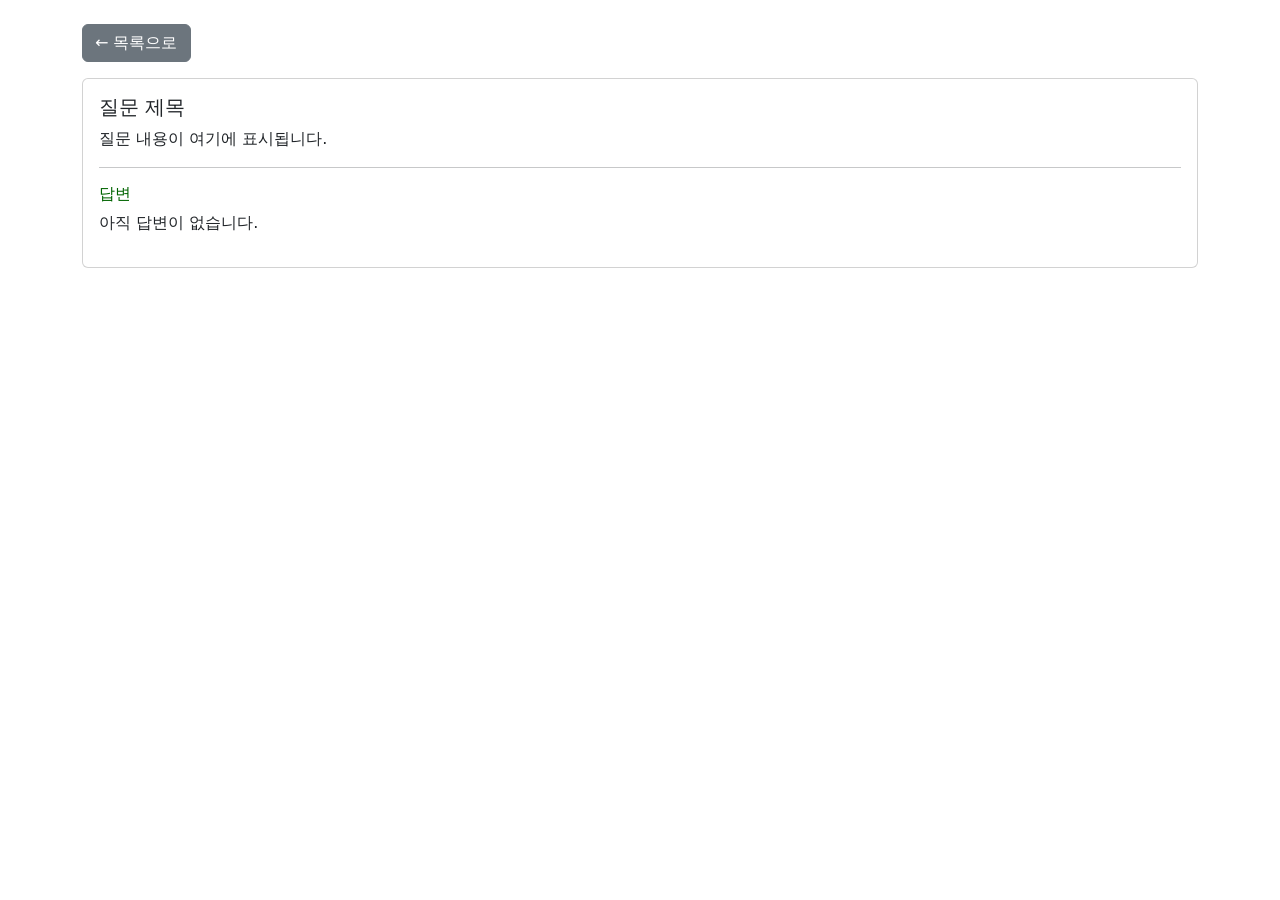
<file: src/view/templates/post.html>
<!DOCTYPE html>
<html lang="en">
<head>
    <meta charset="UTF-8">
    <meta name="viewport" content="width=device-width, initial-scale=1">
    <link href="https://cdn.jsdelivr.net/npm/bootstrap@5.3.2/dist/css/bootstrap.min.css" rel="stylesheet">
    <link href="../static/style.css" rel="stylesheet">
    <title>post</title>
</head>
<body>
<div class="container py-4" id="post-view">
    <button class="btn btn-secondary mb-3">← 목록으로</button>
    <div class="card">
        <div class="card-body">
            <h5 class="card-title" id="post-title">질문 제목</h5>
            <p class="card-text" id="post-content">질문 내용이 여기에 표시됩니다.</p>
            <hr>
            <h6 class="text-main-green">답변</h6>
            <p id="post-answer">아직 답변이 없습니다.</p>
        </div>
    </div>
</div>
</body>
</html>
</file>
<file: src/view/static/style.css>
:root {
    --main-green: #006400; /* 진초록 */
}
.bg-main-green {
    background-color: var(--main-green) !important;
}
.text-main-green {
    color: var(--main-green) !important;
}
.btn-main-green {
    background-color: var(--main-green);
    color: white;
}
.btn-main-green:hover {
    background-color: #004d00;
}
</file>
